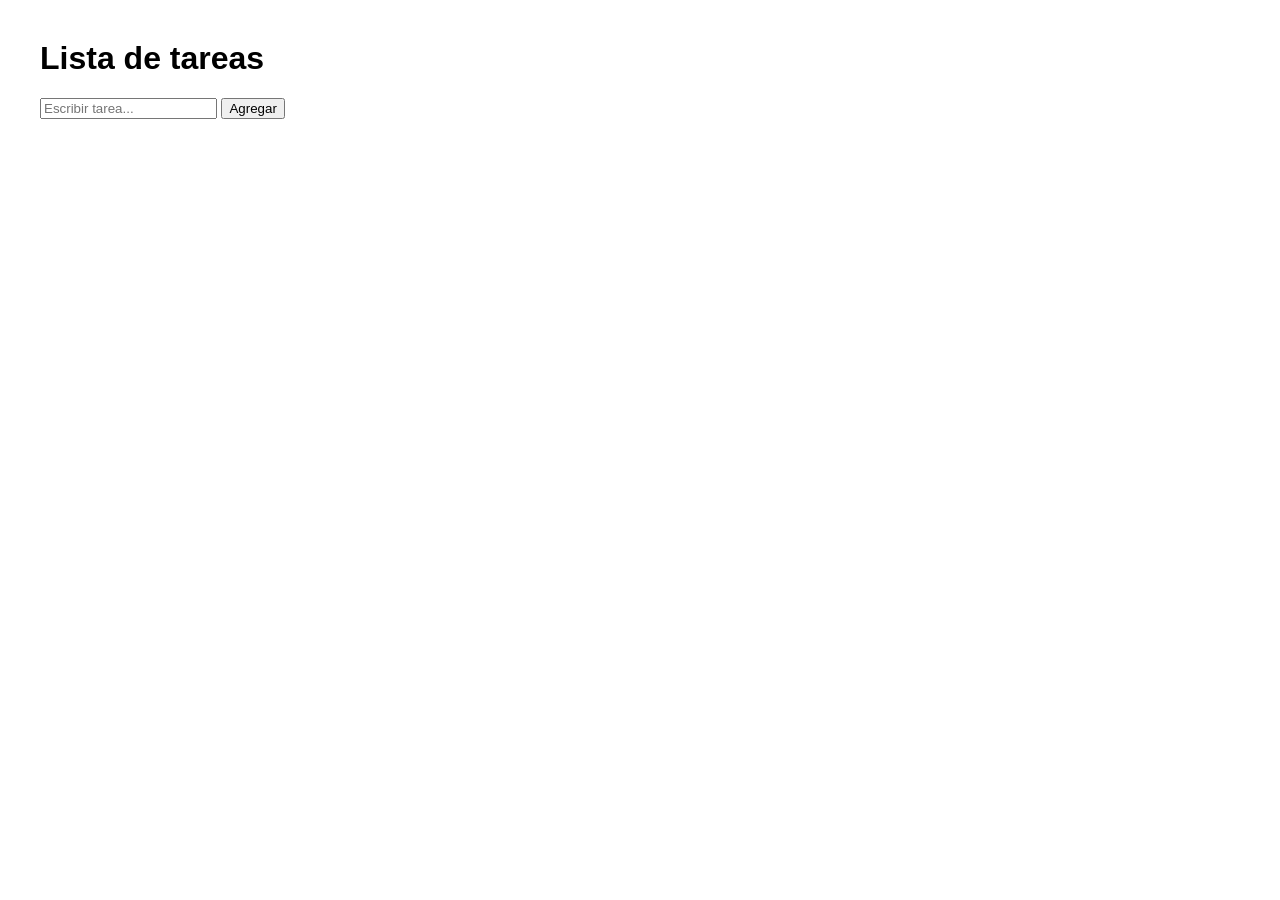
<file: index.html>
<!DOCTYPE html>
<html>
<head>
<title>Lista de Tareas</title>
<link rel="stylesheet" href="style.css">
</head>

<body>

<h1>Lista de tareas</h1>

<input id="taskInput" placeholder="Escribir tarea...">
<button onclick="addTask()">Agregar</button>

<ul id="taskList"></ul>

<script src="script.js"></script>

</body>
</html>
</file>
<file: style.css>
body{
font-family: Arial;
margin:40px;
}

li{
margin:10px 0;
}
</file>
<file: todoApp/style.css>
body{
font-family: Arial;
margin:40px;
}

li{
margin:10px 0;
}
</file>
